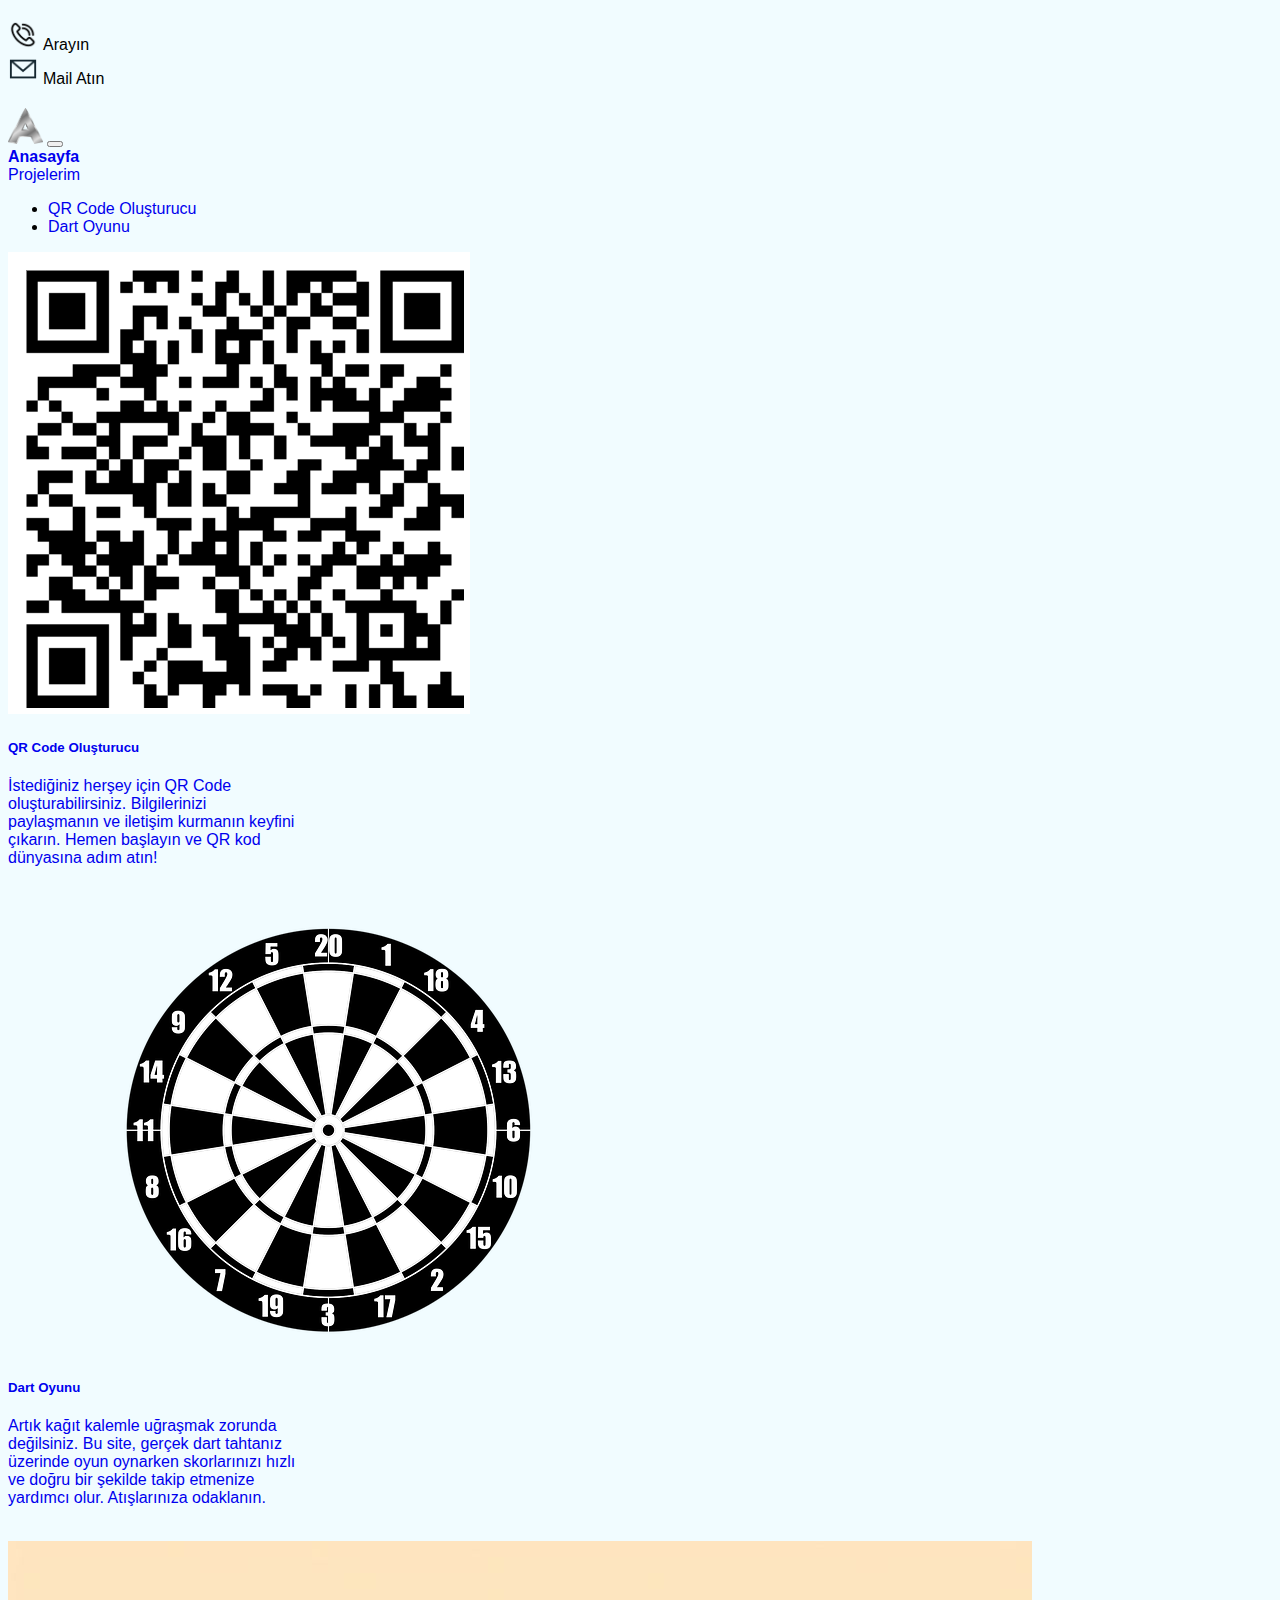
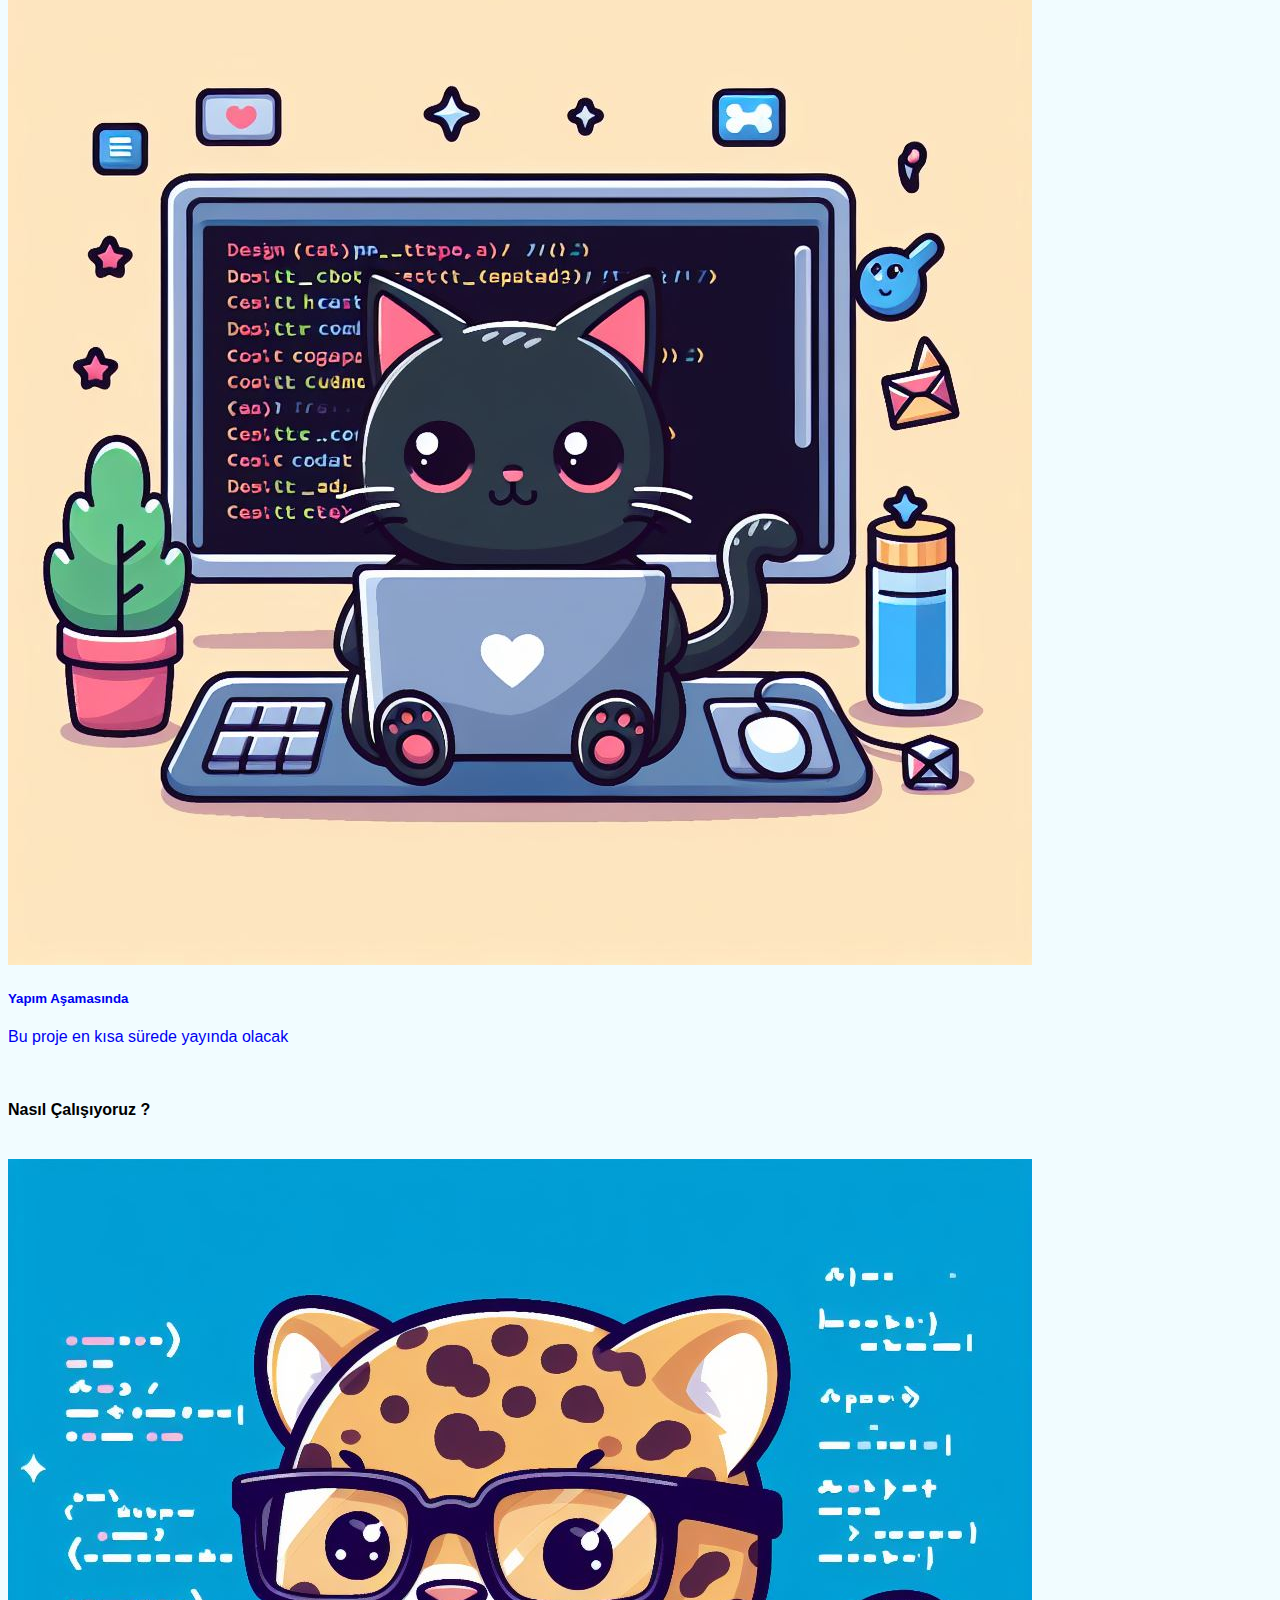
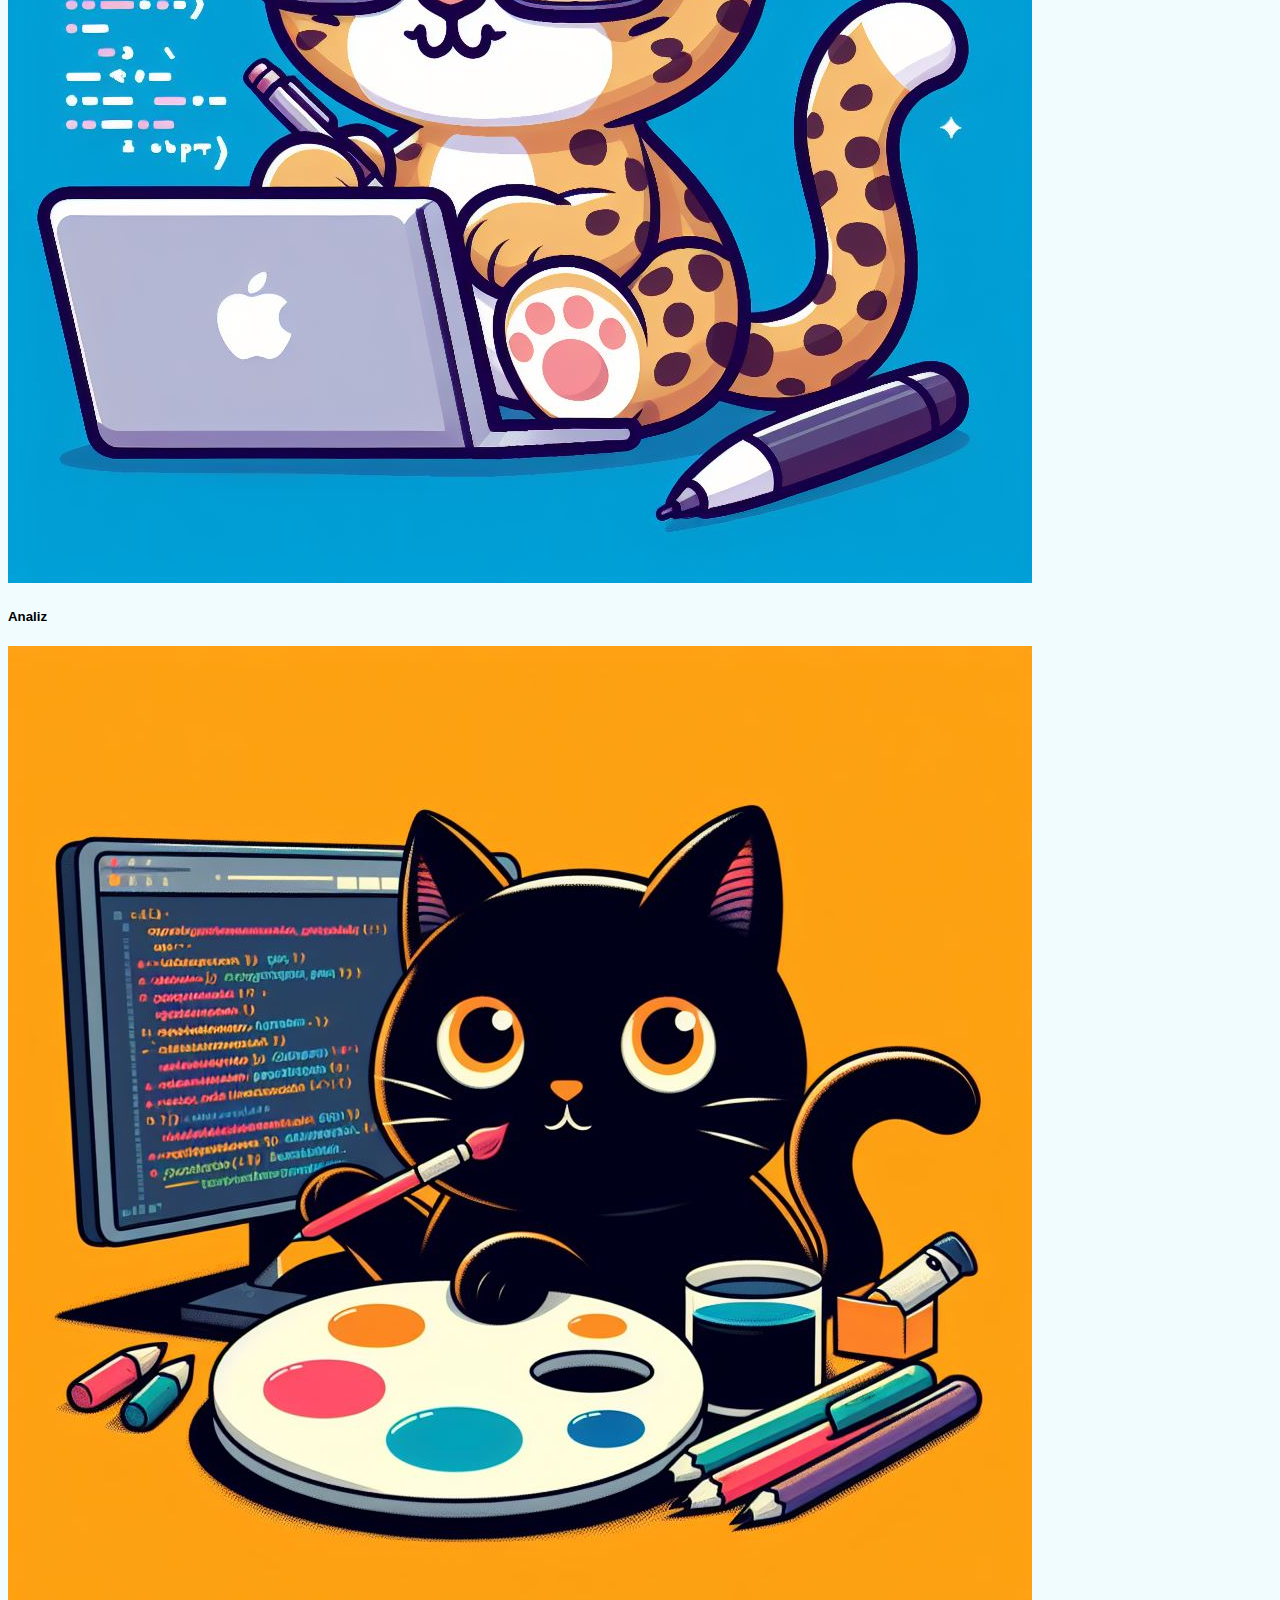
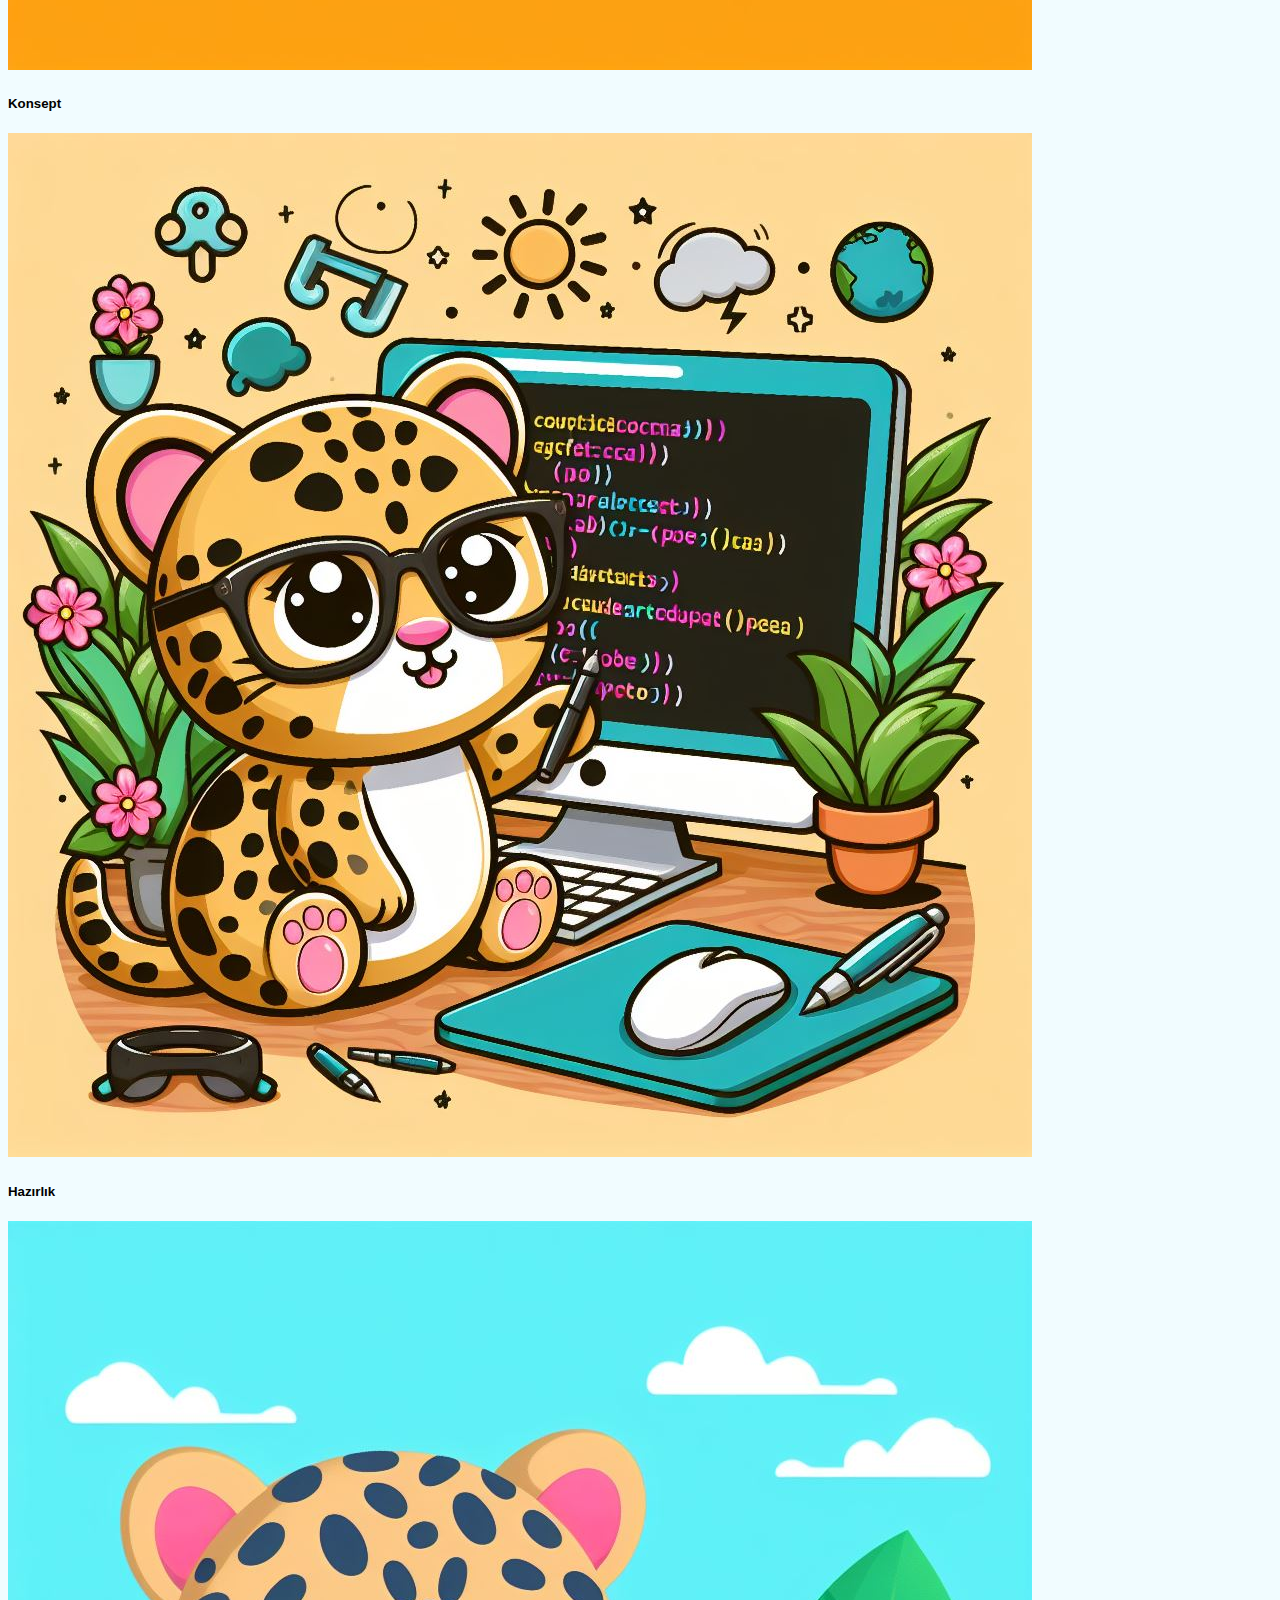
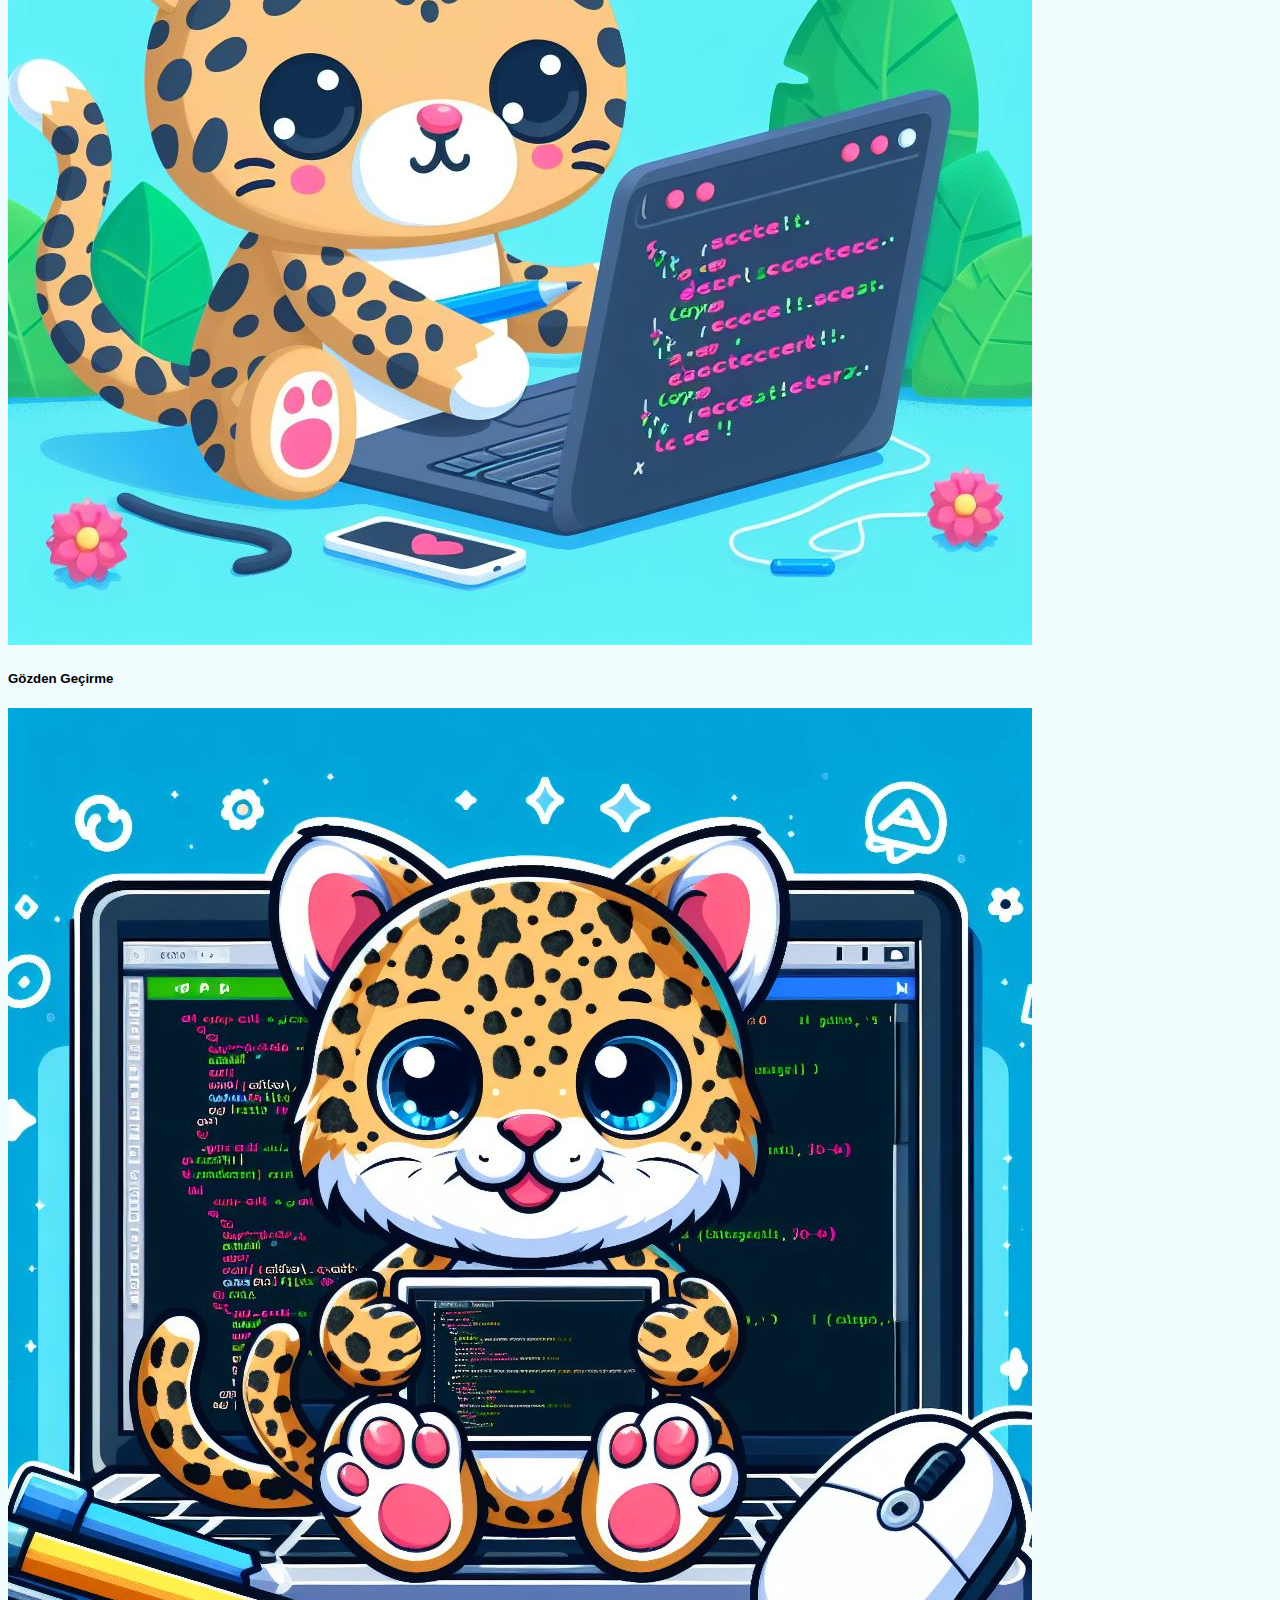
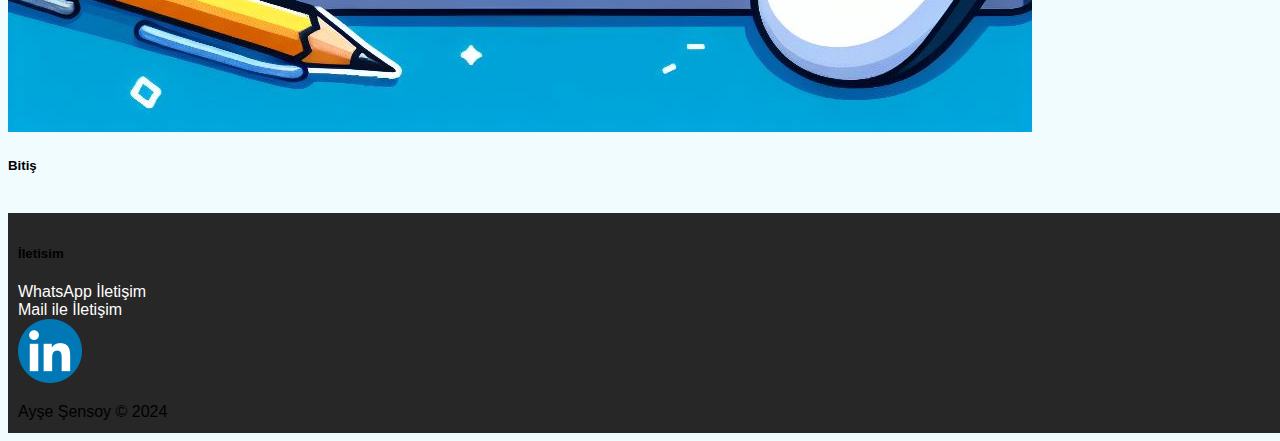
<file: index.html>
<!doctype html>
<html lang="en">
  <head>
    <meta charset="utf-8">
    <meta name="viewport" content="width=device-width, initial-scale=1">
    <title>Ayse Sensoy</title>
    <link href="https://cdn.jsdelivr.net/npm/bootstrap@5.3.2/dist/css/bootstrap.min.css" rel="stylesheet" integrity="sha384-T3c6CoIi6uLrA9TneNEoa7RxnatzjcDSCmG1MXxSR1GAsXEV/Dwwykc2MPK8M2HN" crossorigin="anonymous">
    <meta name="Abstract" content="Ayşe Şensoy | Dart Oyunu">
    <meta name="keywords" content="aysesensoy aysesensoy.com ayşeşensoy ayşeşensoy.com aysedart dartoyunu qrcode oluşturucu">
    <meta name="description" content="Kişisel Web Sitem">
    <meta name="google-site-verification" content="FRU0_d6bNT0h3QdRr3mOxYu61O3Cpud3QZ5jQmjarqU" />  
    <link rel="shortcut icon" href="logo.png" type="image/x-icon">
    <link rel="stylesheet" href="style.css">
  </head>
  <body>
    <div class="container">

        <div class="nav1">
        <a href="tel:"class="text-dark"><img src="t3.png" alt="tel_img" srcset="">Arayın</a>
            <br>
            <a href="mailto:aysasensoy@outlook.com" class="text-dark"><img src="p3.png" alt="mail_img" srcset="">Mail Atın</a>
            
        </div>
            <nav class="navbar navbar-expand-lg bg-body-tertiary shadow p-3 mb-5 bg-body-tertiary rounded">
                <div class="container-fluid">
                  <a class="navbar-brand" href="index.html"><img src="logo.png" alt="logo" srcset="" style="width: 35px;"></a>
                  <button class="navbar-toggler" type="button" data-bs-toggle="collapse" data-bs-target="#navbarNavAltMarkup" aria-controls="navbarNavAltMarkup" aria-expanded="false" aria-label="Toggle navigation">
                    <span class="navbar-toggler-icon"></span>
                  </button>
                  <div class="collapse navbar-collapse" id="navbarNavAltMarkup">
                    <div class="navbar-nav">
                      <a class="nav-link active text-info" aria-current="page" href="index.html"><strong>Anasayfa</strong></a>
                      <li class="nav-item dropdown">
                        <a class="nav-link dropdown-toggle" href="#" role="button" data-bs-toggle="dropdown" aria-expanded="false">
                          Projelerim
                        </a>
                        <ul class="dropdown-menu border-0 bg-dark p-3 menu1">
                          <li><a class="dropdown-item text-light" href="qrcode.html">QR Code Oluşturucu</a></li>
                          <li><a class="dropdown-item text-light" href="dart.html">Dart Oyunu</a></li>
                        </ul>
                      </li>
                    </div>
                  </div>
                </div>
              </nav>
 <!-- Section Start__________________________________________________________________________ -->
        <section>
            <!-- card start________________________________________________________________ -->
                 <div class="row">
                <div class="col-lg-4 col-md-4 col-sm-12 col-xs-12 kutu d-flex justify-content-center">
                    <a href="qrcode.html">
                      <div class="card" style="max-width: 18rem;">
                        <img src="qrCodeImage.png" class="card-img-top" alt="...">
                        <div class="card-body">
                          <h5 class="card-title">QR Code Oluşturucu</h5>
                          <p class="card-text">İstediğiniz herşey için QR Code oluşturabilirsiniz. Bilgilerinizi paylaşmanın ve iletişim kurmanın keyfini çıkarın. Hemen başlayın ve QR kod dünyasına adım atın!</p>
                        </div>
                      </div>
                    </a>
                  </div>
                  <div class="col-lg-4 col-md-4 col-sm-12 col-xs-12 kutu d-flex justify-content-center mt-3">
                    <a href="dart.html">
                      <div class="card" style="max-width: 18rem;">
                        <br>
                        <img src="dart.png" class="card-img-top" alt="...">
                        <br>
                        <div class="card-body">
                          <h5 class="card-title">Dart Oyunu</h5>
                          <p class="card-text">Artık kağıt kalemle uğraşmak zorunda değilsiniz. Bu site, gerçek dart tahtanız üzerinde oyun oynarken skorlarınızı hızlı ve doğru bir şekilde takip etmenize yardımcı olur. Atışlarınıza odaklanın.</p>
                        </div>
                      </div>
                    </a>
                  </div>
                  <div class="col-lg-4 col-md-4 col-sm-12 col-xs-12 kutu d-flex justify-content-center mt-3">
                    <a href="dart.html">
                      <div class="card" style="max-width: 18rem;">
                        <br>
                        <img src="a12.jpg" class="card-img-top" alt="...">
                        <br>
                        <div class="card-body">
                          <h5 class="card-title"> Yapım Aşamasında</h5>
                          <p class="card-text">Bu proje en kısa sürede yayında olacak</p>
                        </div>
                      </div>
                    </a>
                  </div>
            </div>
         <!-- card end________________________________________________________________ -->
         <br>
         <h4 class="text-center">Nasıl Çalışıyoruz ?</h4>
         <br>
        <!-- cardCats start________________________________________________________________ -->
         <div class="images d-flex justify-content-center">

            <div class="card rounded-5 border-0 me-3" style="width: 17rem;">
                <img src="a (5).jpg" class="card-img-top rounded-circle" alt="...">
                <div class="card-body">
                    <h5 class="card-title text-center">Analiz</h5>
                </div>
            </div>
            <div class="card rounded-5 border-0 me-3" style="width: 17rem;">
                <img src="a (2).jpg" class="card-img-top rounded-5" alt="...">
                <div class="card-body">
                    <h5 class="card-title text-center">Konsept</h5>
                </div>
            </div>
            <div class="card rounded-5 border-0" style="width: 17rem;">
                <img src="a (6).jpg" class="card-img-top rounded-circle" alt="...">
                <div class="card-body">
                    <h5 class="card-title text-center">Hazırlık</h5>
                </div>
            </div>
          </div>
          <div class="images d-flex justify-content-center mt-3">
            <div class="card rounded-5 border-0 me-4" style="width: 17rem;">
                <img src="a (8).jpg" class="card-img-top rounded-5" alt="...">
                <div class="card-body">
                    <h5 class="card-title text-center">Gözden Geçirme</h5>
                </div>
            </div>
            <div class="card rounded-5 border-0" style="width: 17rem;">
                <img src="a (9).jpg" class="card-img-top rounded-5" alt="...">
                <div class="card-body">
                    <h5 class="card-title text-center">Bitiş</h5>
                </div>
            </div>
         </div>
         <br>
        <!-- cardCats start________________________________________________________________ -->


        </section>
 <!-- Section End____________________________________________________________________________ -->
    </div>
      
  <footer class="text-center text-light">
    
   
    <h5>İletisim</h5>
    <a href="whatsapp://send?phone=0" class="text-light">WhatsApp İletişim</a>
    <br>
    <a href="mailto:aysasensoy@outlook.com" class="text-light">Mail ile İletişim</a>
    <br>
    <a href="https://www.linkedin.com/in/aysesensoy/" class="text-light"><img src="in.png" alt="" srcset=""></a>
    <p>Ayşe Şensoy 	&copy; 2024 </p>

</div>
</footer>
  

    <script src="https://cdn.jsdelivr.net/npm/bootstrap@5.3.2/dist/js/bootstrap.bundle.min.js" integrity="sha384-C6RzsynM9kWDrMNeT87bh95OGNyZPhcTNXj1NW7RuBCsyN/o0jlpcV8Qyq46cDfL" crossorigin="anonymous"></script>
    <script src="https://cdn.jsdelivr.net/npm/@popperjs/core@2.11.8/dist/umd/popper.min.js" integrity="sha384-I7E8VVD/ismYTF4hNIPjVp/Zjvgyol6VFvRkX/vR+Vc4jQkC+hVqc2pM8ODewa9r" crossorigin="anonymous"></script>
  </body>
</html>
</file>
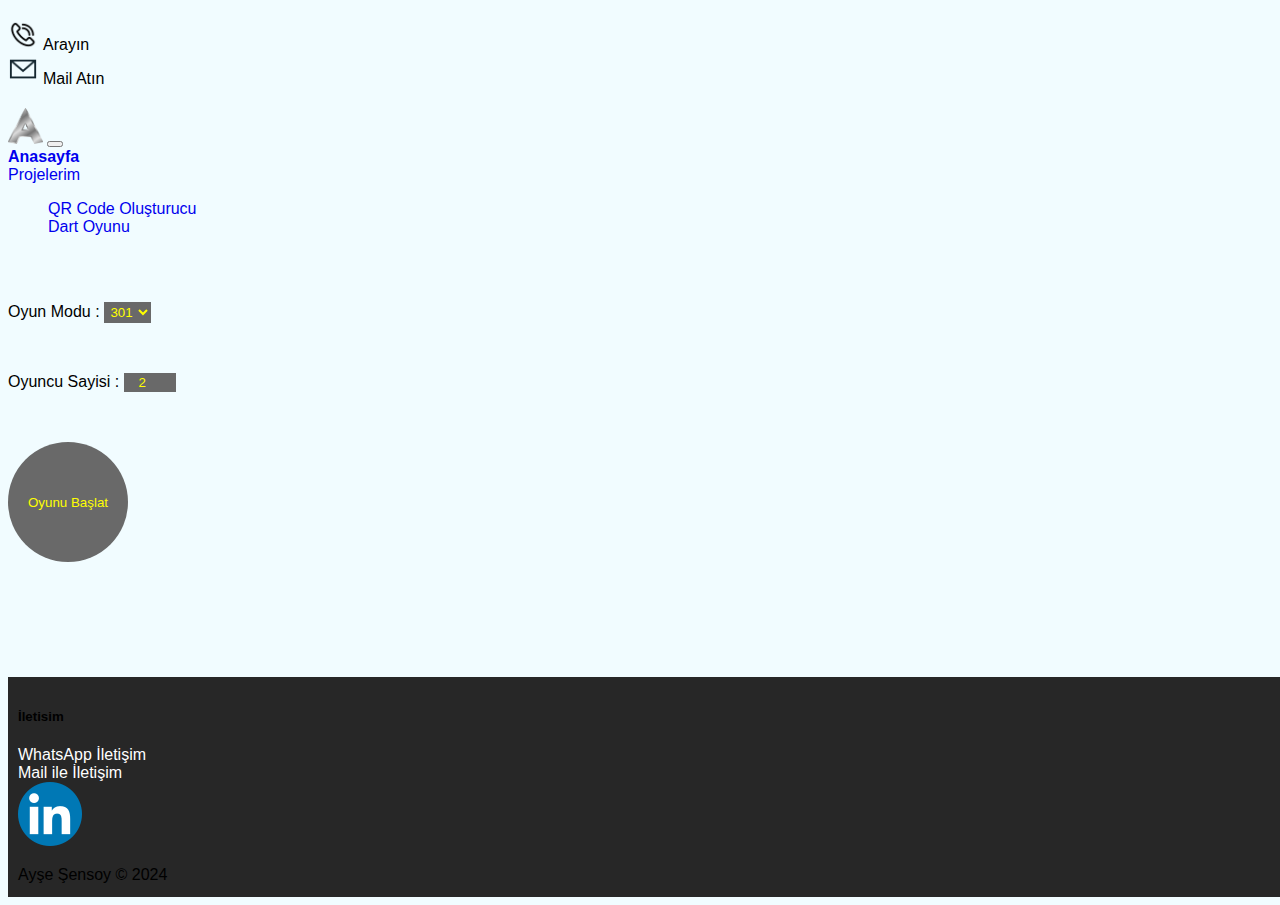
<file: dart.html>
<!doctype html>
<html lang="en">
  <head>
    <meta charset="utf-8">
    <meta name="viewport" content="width=device-width, initial-scale=1">
    <title>Ayse Sensoy</title>
    <link href="https://cdn.jsdelivr.net/npm/bootstrap@5.3.2/dist/css/bootstrap.min.css" rel="stylesheet" integrity="sha384-T3c6CoIi6uLrA9TneNEoa7RxnatzjcDSCmG1MXxSR1GAsXEV/Dwwykc2MPK8M2HN" crossorigin="anonymous">
    <link rel="stylesheet" href="style.css">
    <link rel="stylesheet" href="dartStyle.css">
    <link rel="shortcut icon" href="logo.png" type="image/x-icon">
  </head>
  <body>
    <div class="container">
      <div class="nav1">
        <a href="tel:"class="text-dark"><img src="t3.png" alt="tel_img" srcset="">Arayın</a>
            <br>
            <a href="mailto:aysasensoy@outlook.com" class="text-dark"><img src="p3.png" alt="mail_img" srcset="">Mail Atın</a>
    </div>
        <nav class="navbar navbar-expand-lg bg-body-tertiary shadow p-3 mb-5 bg-body-tertiary rounded">
            <div class="container-fluid">
              <a class="navbar-brand" href="index.html"><img src="logo.png" alt="" srcset="" style="width: 35px;"></a>
              <button class="navbar-toggler" type="button" data-bs-toggle="collapse" data-bs-target="#navbarNavAltMarkup" aria-controls="navbarNavAltMarkup" aria-expanded="false" aria-label="Toggle navigation">
                <span class="navbar-toggler-icon"></span>
              </button>
              <div class="collapse navbar-collapse" id="navbarNavAltMarkup">
                <div class="navbar-nav">
                  <a class="nav-link" aria-current="page" href="index.html"><strong>Anasayfa</strong></a>
                  <li class="nav-item dropdown">
                    <a class="nav-link dropdown-toggle" href="#" role="button" data-bs-toggle="dropdown" aria-expanded="false">
                      Projelerim
                    </a>
                    <ul class="dropdown-menu border-0 bg-dark p-3 menu1">
                      <li><a class="dropdown-item text-light" href="qrcode.html">QR Code Oluşturucu</a></li>
                      <li><a class="dropdown-item active text-info" href="dart.html">Dart Oyunu</a></li>
                    </ul>
                  </li>
                </div>
              </div>
            </div>
          </nav>
 <!-- Section Start__________________________________________________________________________ -->
       

 <div id="home" class="text-center">
  <section>
  
      <label for="oyunModu" class="ism">Oyun Modu : </label>
      <select id="gameMod">
          <option value="301">301</option>
          <option value="501">501</option>
          <option value="701">701</option>
          <!--<option value="serbestMod">Serbest Mod</option>-->
      </select>
  <br>
      <label for="number_ofPlayersi" class="ism">Oyuncu Sayisi : </label>
      <input type="number" name="number_ofPlayersi" id="number_ofPlayer" min="2" value="2" max="20">
  <br>
      <button id="btn" onclick="startBtn()">Oyunu Başlat</button>
  </div>
  <!----------------------------------------------------------------------------->
  <div id="start" style="display: none;" class="text-center">
      <div id="currentPlayerDisplay"></div>
      
  <!---->
      <label for="score">Atış Puanı:</label>
      <input type="number" id="score" min="0" value="0" max="200">
      <br>
      <label for="multiplier">Çarpan:</label>
      <select id="multipliers">
        <option value="1">Tek</option>
        <option value="2">Double</option>
        <option value="3">Triple</option>
      </select>
      <br>
      <button onclick="atisScore()" id="btn">Atış Yap</button>
    </div>
    <div>
      <ul id="gamerList" class="text-center">
  
      </ul>
      <p id="winner" class="text-center"></p>
    </div>
    </div>
   
  </section>
  <!-- Section End__________________________________________________________________________ -->
       
  <footer class="text-center text-light">
    
   
    <h5>İletisim</h5>
    <a href="whatsapp://send?phone=0" class="text-light">WhatsApp İletişim</a>
    <br>
    <a href="mailto:aysasensoy@outlook.com" class="text-light">Mail ile İletişim</a>
    <br>
    <a href="https://www.linkedin.com/in/aysesensoy/"><img src="in.png" alt="" srcset=""></a>
    <p>Ayşe Şensoy 	&copy; 2024 </p>

</div>
</footer>

   <script src="dart.js"></script>
    <script src="https://cdn.jsdelivr.net/npm/bootstrap@5.3.2/dist/js/bootstrap.bundle.min.js" integrity="sha384-C6RzsynM9kWDrMNeT87bh95OGNyZPhcTNXj1NW7RuBCsyN/o0jlpcV8Qyq46cDfL" crossorigin="anonymous"></script>
    <script src="https://cdn.jsdelivr.net/npm/@popperjs/core@2.11.8/dist/umd/popper.min.js" integrity="sha384-I7E8VVD/ismYTF4hNIPjVp/Zjvgyol6VFvRkX/vR+Vc4jQkC+hVqc2pM8ODewa9r" crossorigin="anonymous"></script>
  </body>
</html>
</file>
<file: style.css>
body{
    background-color: rgb(241, 252, 255);
    font-family: 'Segoe UI', Tahoma, Geneva, Verdana, sans-serif;
}
a{
    text-decoration: none;
}
.nav1{
    margin-top: 20px;
    margin-bottom: 20px;
    a{
        color: black;
    }
    img{
        width: 30px;
        margin-right: 5px;
    }
}
.menu1 :hover{
    color: rgb(0, 20, 85)!important;
}



/* FOOTER */

footer{
    background-color: rgb(39, 39, 39);
    width: 100%;
    height: 200px;
    padding: 10px;
a{
    color: white;
    
}

}
</file>
<file: dartStyle.css>
#gameMod, #number_ofPlayer, #score, #multipliers{
    margin-top: 50px;
    background-color:dimgray;
    color: yellow;
    padding: 2px;
    text-align: center;
    border: 0px;
    
}

#btn{
    margin-top: 50px;
    background-color: dimgray;
    color: yellow;
    padding: 10px;
    text-align: center;
    height: 120px;
    width: 120px;
    border-radius: 50%;
    border: 0px;
    
}
#btn:hover{
    background-color:  yellow;
    color:dimgray;
   
}

#dartOyunuStart{
  margin-top: 100px;
}

#gamerList{
  margin-top: 50px;
}
ul{
  list-style-type: none;
}

#winner{
  color: rgb(255, 77, 77);
  padding: 20px;
  font-size: 25px;

}
</file>
